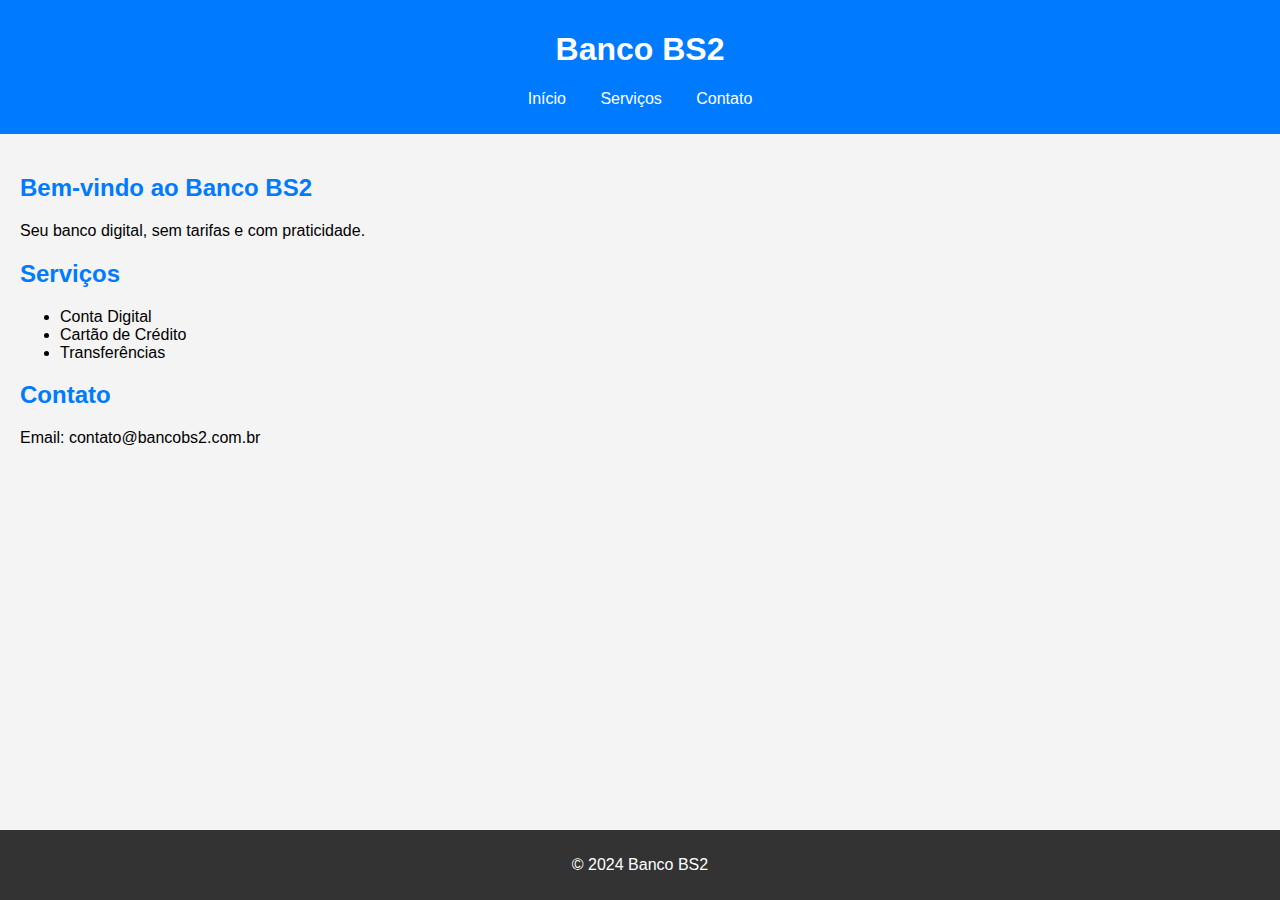
<file: index.html>
<!DOCTYPE html>
<html lang="pt-BR">
<head>
    <meta charset="UTF-8">
    <meta name="viewport" content="width=device-width, initial-scale=1.0">
    <link rel="stylesheet" href="styles.css">
    <title>Banco BS2 - Exemplo</title>
</head>
<body>
    <header>
        <h1>Banco BS2</h1>
        <nav>
            <ul>
                <li><a href="#home">Início</a></li>
                <li><a href="#servicos">Serviços</a></li>
                <li><a href="#contato">Contato</a></li>
            </ul>
        </nav>
    </header>
    <main>
        <section id="home">
            <h2>Bem-vindo ao Banco BS2</h2>
            <p>Seu banco digital, sem tarifas e com praticidade.</p>
        </section>
        <section id="servicos">
            <h2>Serviços</h2>
            <ul>
                <li>Conta Digital</li>
                <li>Cartão de Crédito</li>
                <li>Transferências</li>
            </ul>
        </section>
        <section id="contato">
            <h2>Contato</h2>
            <p>Email: contato@bancobs2.com.br</p>
        </section>
    </main>
    <footer>
        <p>&copy; 2024 Banco BS2</p>
    </footer>

    <div id="genesys-support-center"></div>
    <script type="text/javascript" charset="utf-8">
         (function (g, e, n, es, ys) {
           g['_genesysJs'] = e;
           g[e] = g[e] || function () {
             (g[e].q = g[e].q || []).push(arguments)
           };
           g[e].t = 1 * new Date();
           g[e].c = es;
           ys = document.createElement('script'); ys.async = 1; ys.src = n; ys.charset = 'utf-8'; document.head.appendChild(ys);
         })(window, 'Genesys', 'https://apps.sae1.pure.cloud/genesys-bootstrap/genesys.min.js', {
           environment: 'prod-sae1',
           deploymentId: 'fbb3c3d1-7390-4b92-a187-a70562ffc682'
         });
    </script>
</body>
</html>
</file>
<file: styles.css>
* {
    box-sizing: border-box;
}

html, body {
    height: 100%;
    margin: 0;
}

body {
    font-family: Arial, sans-serif;
    background-color: #f4f4f4;
    display: flex;
    flex-direction: column;
}

header {
    background: #007bff;
    color: white;
    padding: 10px 20px;
    text-align: center;
}

nav ul {
    list-style: none;
    padding: 0;
}

nav ul li {
    display: inline;
    margin: 0 15px;
}

nav ul li a {
    color: white;
    text-decoration: none;
}

main {
    flex: 1; /* Isso permite que o main ocupe o espaço disponível */
    padding: 20px;
}

h2 {
    color: #007bff;
}

footer {
    text-align: center;
    padding: 10px 0;
    background: #333;
    color: white;
}
</file>
